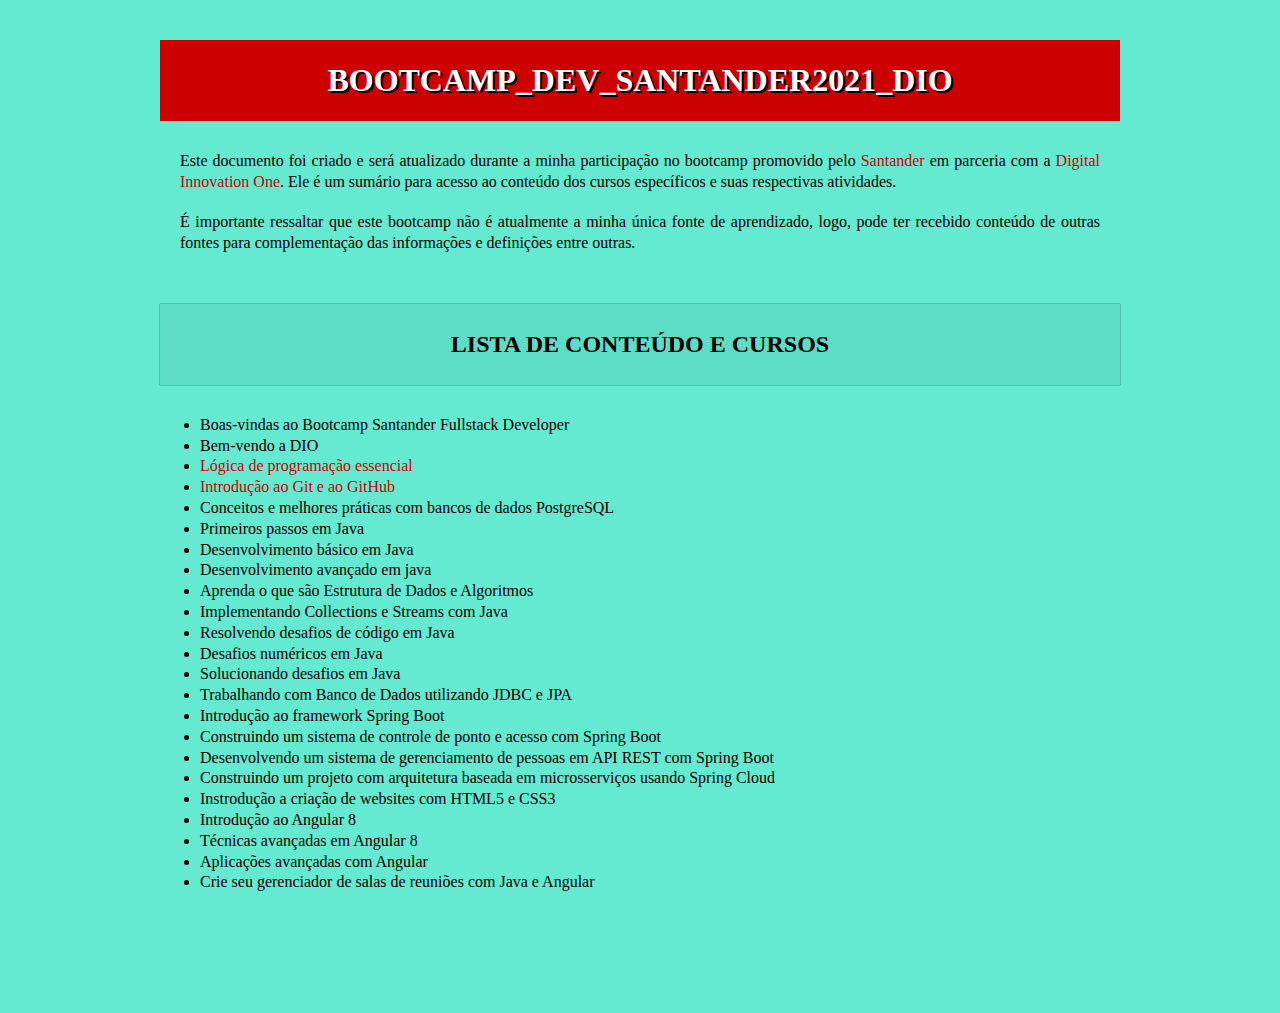
<file: index.html>
<!DOCTYPE html>
<html lang="pt-BR">

<head>
    <meta charset="UTF-8">
    <meta http-equiv="X-UA-Compatible" content="IE=edge">
    <meta name="viewport" content="width=device-width, initial-scale=1.0">
    <title>Sumário</title>
    <link rel="stylesheet" href="estilos/estilos.css">
</head>

<body>

</body>
<h1>bootcamp_Dev_Santander2021_DIO</h1>

<p>Este documento foi criado e será atualizado durante a minha participação no bootcamp promovido pelo <a href="https://www.santander.com.br/" target="_blank">Santander</a> em
    parceria com a <a href="https://digitalinnovation.one/" target="_blank">Digital Innovation One</a>. Ele é um sumário para acesso ao conteúdo dos cursos específicos e suas respectivas atividades.
</p>
<p>É importante ressaltar que este bootcamp não é atualmente a minha única fonte de aprendizado, logo, pode ter recebido
    conteúdo de outras fontes para complementação das informações e definições entre outras. </p>

<h2>lista de conteúdo e cursos</h2>
<div class="container">
    <ul>
        <li>Boas-vindas ao Bootcamp Santander Fullstack Developer</li>
        <li>Bem-vendo a DIO</li>
        <li><a href="lógica_de_programação/index.html" target="_blank">Lógica de programação essencial</a></li>
        <li><a href="git_gitHub/index.html" target="_blank">Introdução ao Git e ao GitHub</a></li>
        <li>Conceitos e melhores práticas com bancos de dados PostgreSQL</li>
        <li>Primeiros passos em Java</li>
        <li>Desenvolvimento básico em Java</li>
        <li>Desenvolvimento avançado em java</li>
        <li>Aprenda o que são Estrutura de Dados e Algoritmos</li>
        <li>Implementando Collections e Streams com Java</li>
        <li>Resolvendo desafios de código em Java</li>
        <li>Desafios numéricos em Java</li>
        <li>Solucionando desafios em Java</li>
        <li>Trabalhando com Banco de Dados utilizando JDBC e JPA</li>
        <li>Introdução ao framework Spring Boot</li>
        <li>Construindo um sistema de controle de ponto e acesso com Spring Boot</li>
        <li>Desenvolvendo um sistema de gerenciamento de pessoas em API REST com Spring Boot</li>
        <li>Construindo um projeto com arquitetura baseada em microsserviços usando Spring Cloud</li>
        <li>Instrodução a criação de websites com HTML5 e CSS3</li>
        <li>Introdução ao Angular 8</li>
        <li>Técnicas avançadas em Angular 8</li>
        <li>Aplicações avançadas com Angular</li>
        <li>Crie seu gerenciador de salas de reuniões com Java e Angular</li>
    </ul>
</div>

</html>
</file>
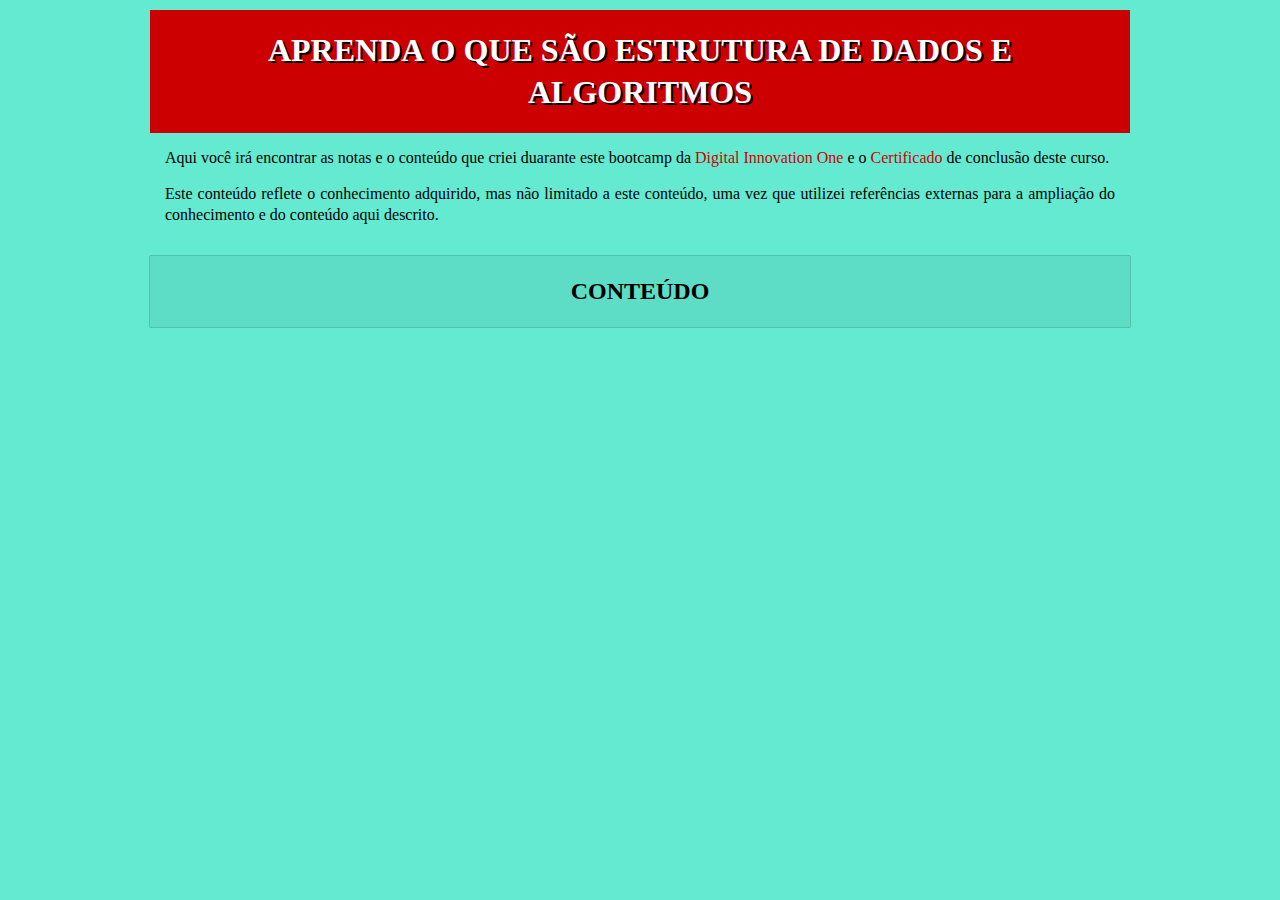
<file: estrutura_de_dados/index.html>
<!DOCTYPE html>
<html lang="pt-BR">

<head>
    <meta charset="UTF-8">
    <meta http-equiv="X-UA-Compatible" content="IE=edge">
    <meta name="viewport" content="width=device-width, initial-scale=1.0">
    <title>Aprenda o que são Estrutura de Dados e Algoritmos</title>
    <link rel="stylesheet" href="estilos/estilos.css">

</head>

<body>
    <h1>Aprenda o que são Estrutura de Dados e Algoritmos</h1>

    <p>Aqui você irá encontrar as notas e o conteúdo que criei duarante este bootcamp da <a
            href="https://digitalinnovation.one/" target="_blank">Digital Innovation One</a> e o <a
            href="img/certificado_9EA5D497.pdf" target="_blank">Certificado</a> de conclusão deste curso.</p>
    <p>Este conteúdo reflete o conhecimento adquirido, mas não limitado a este conteúdo, uma vez que utilizei
        referências
        externas para a ampliação do conhecimento e do conteúdo aqui descrito.</p>

    <h2>CONTEÚDO</h2>
    <div>
        <ul>

        </ul>
    </div>


</body>

</html>
</file>
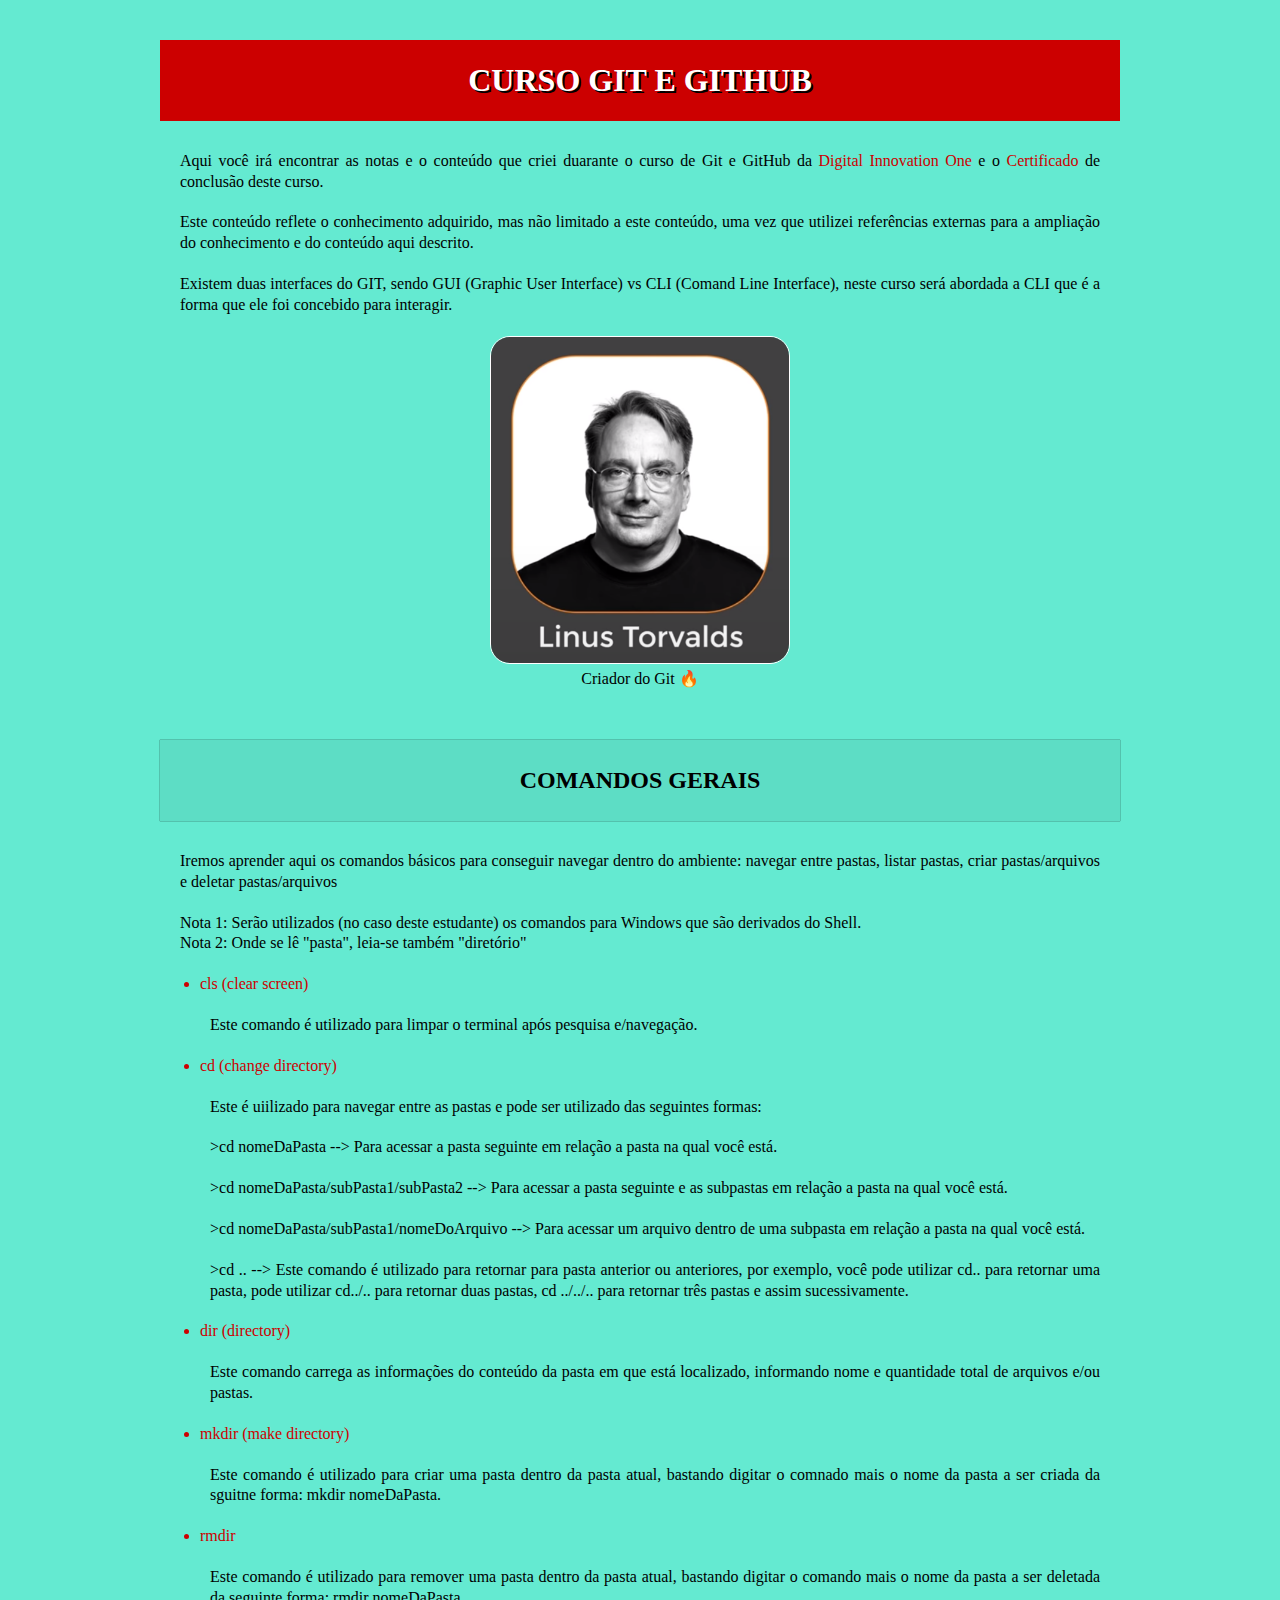
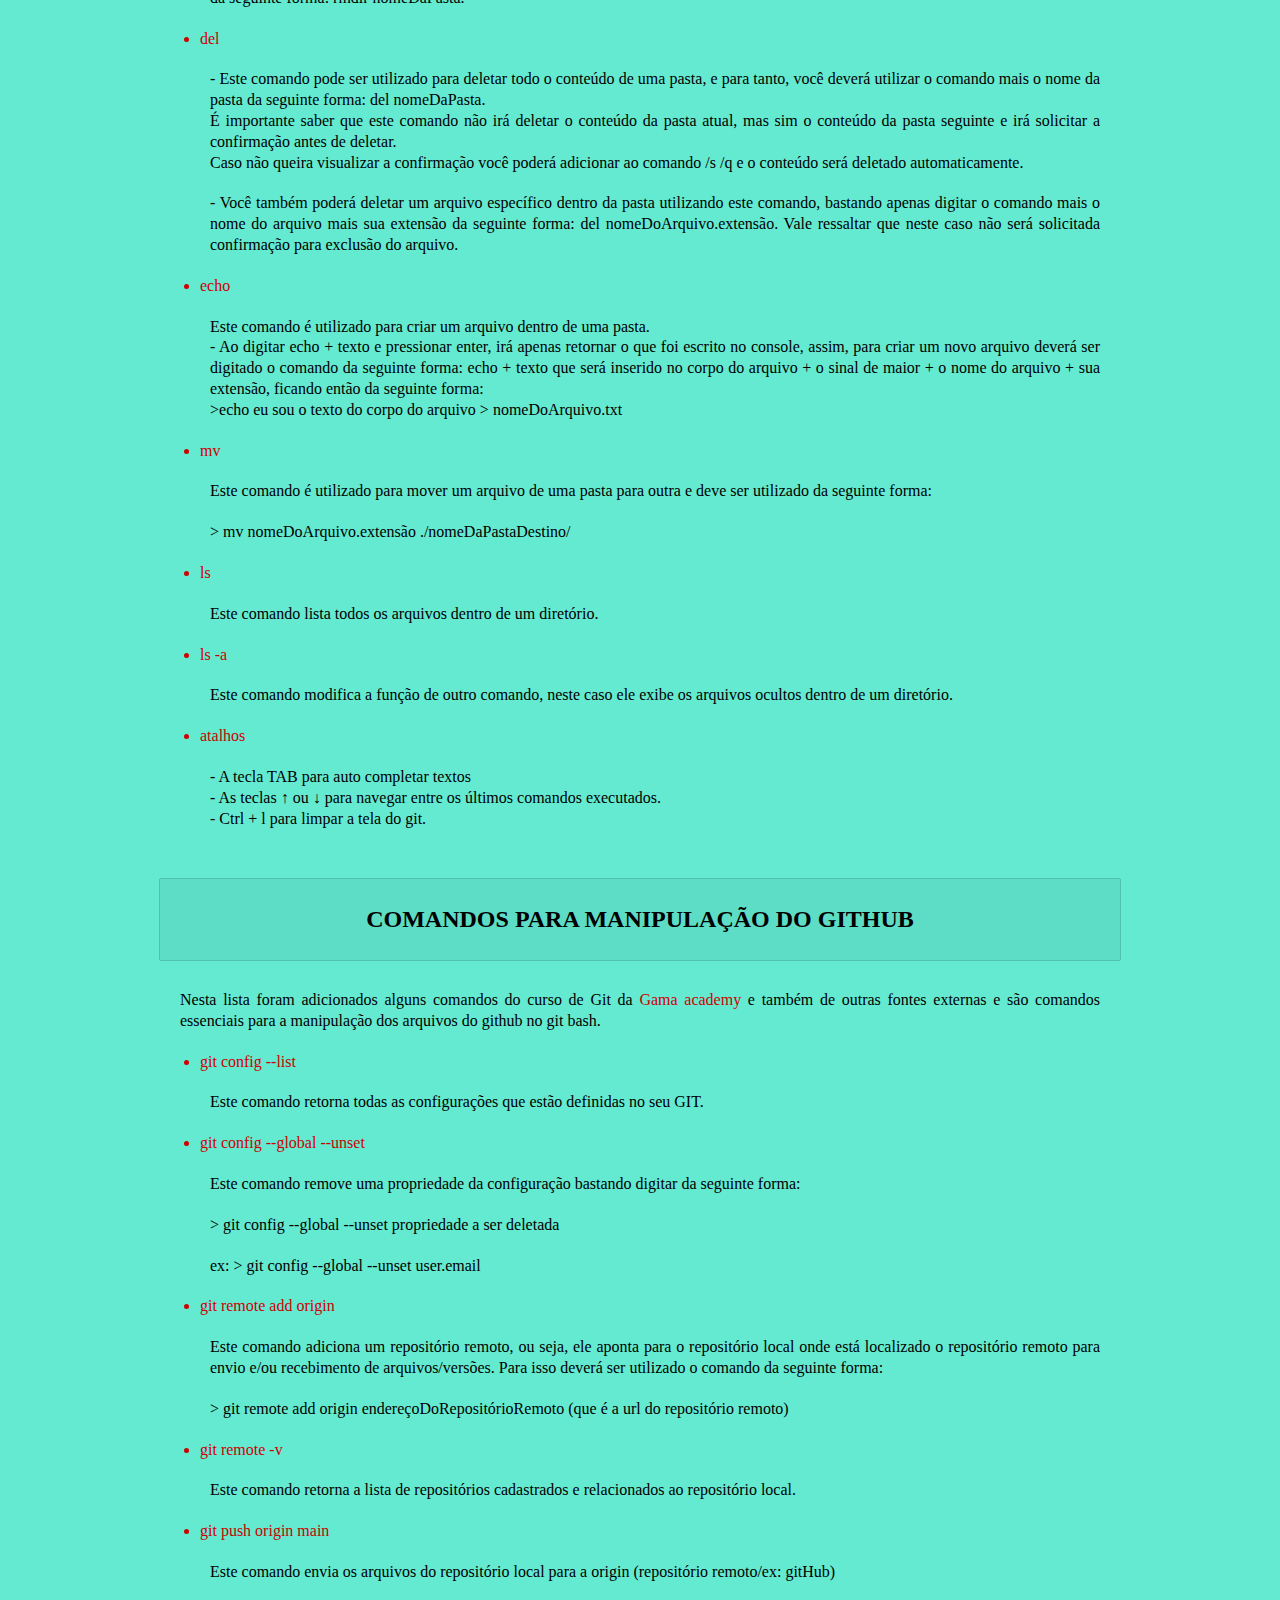
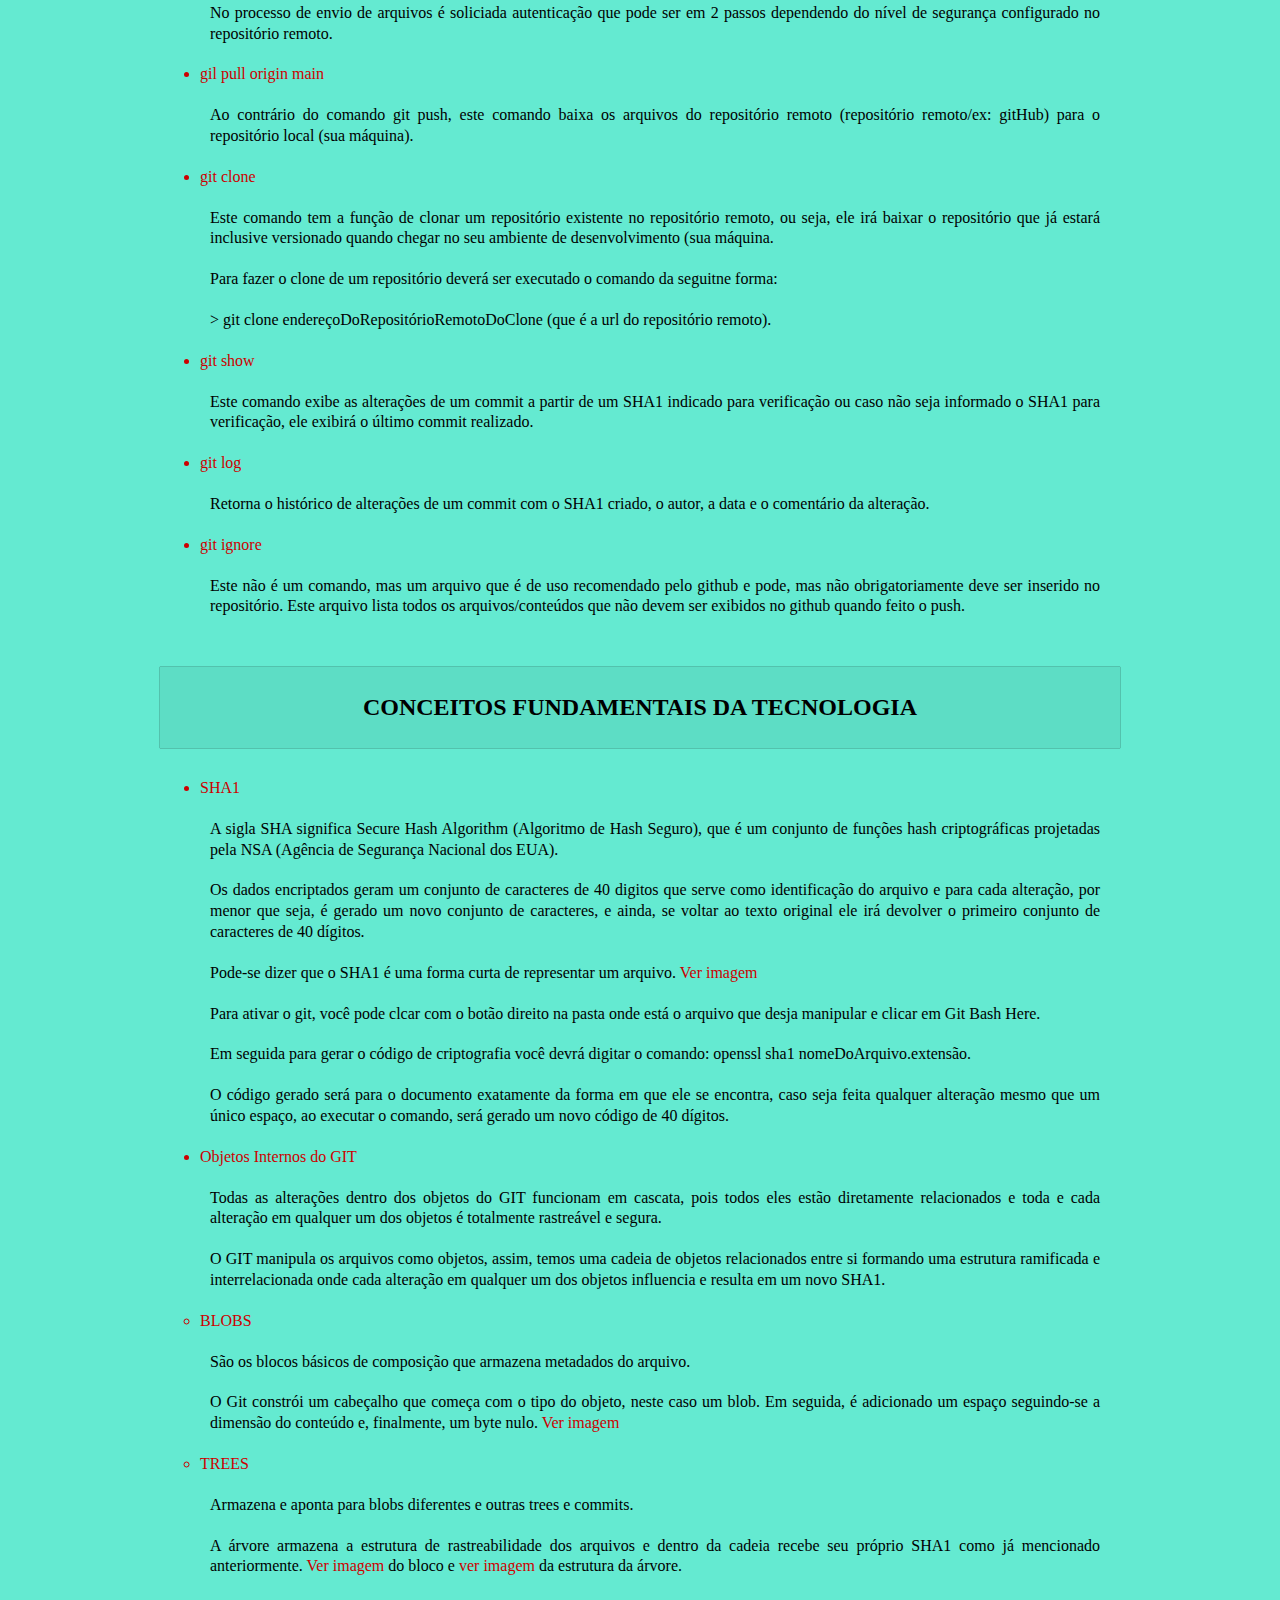
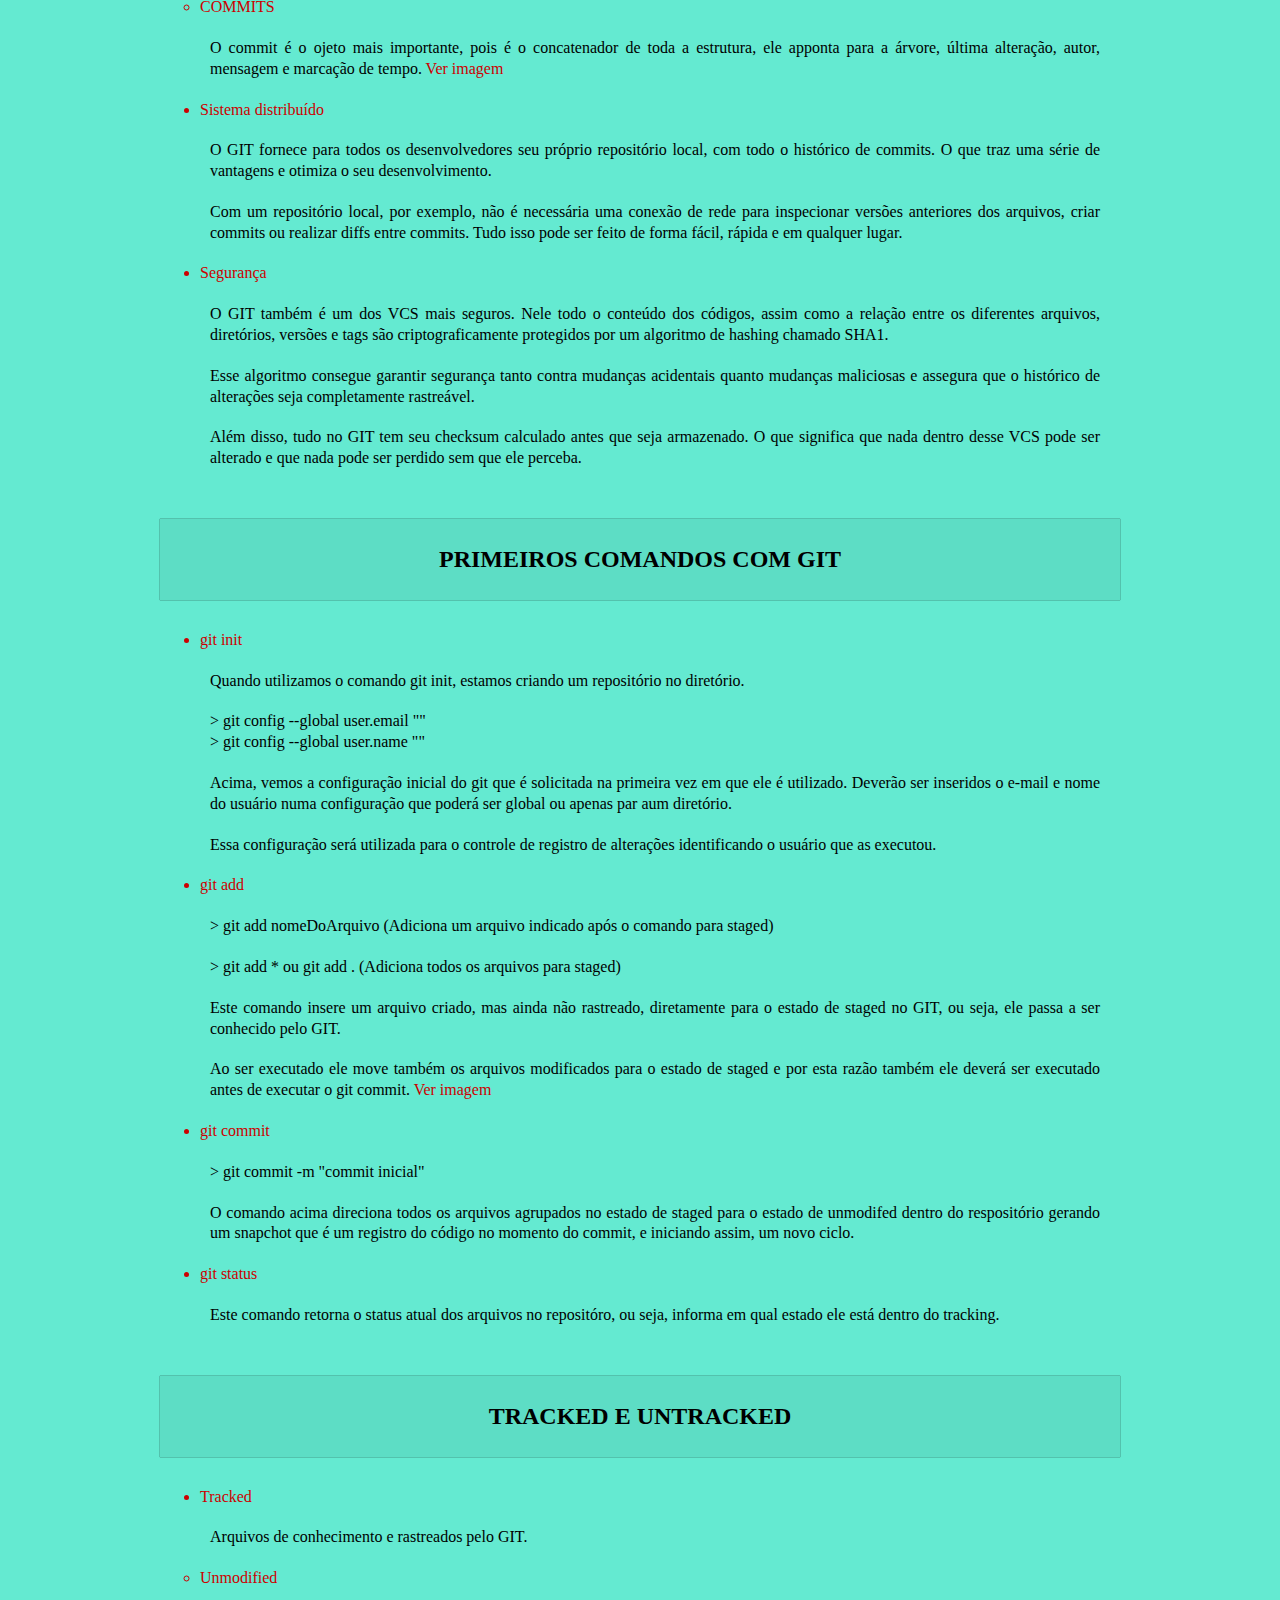
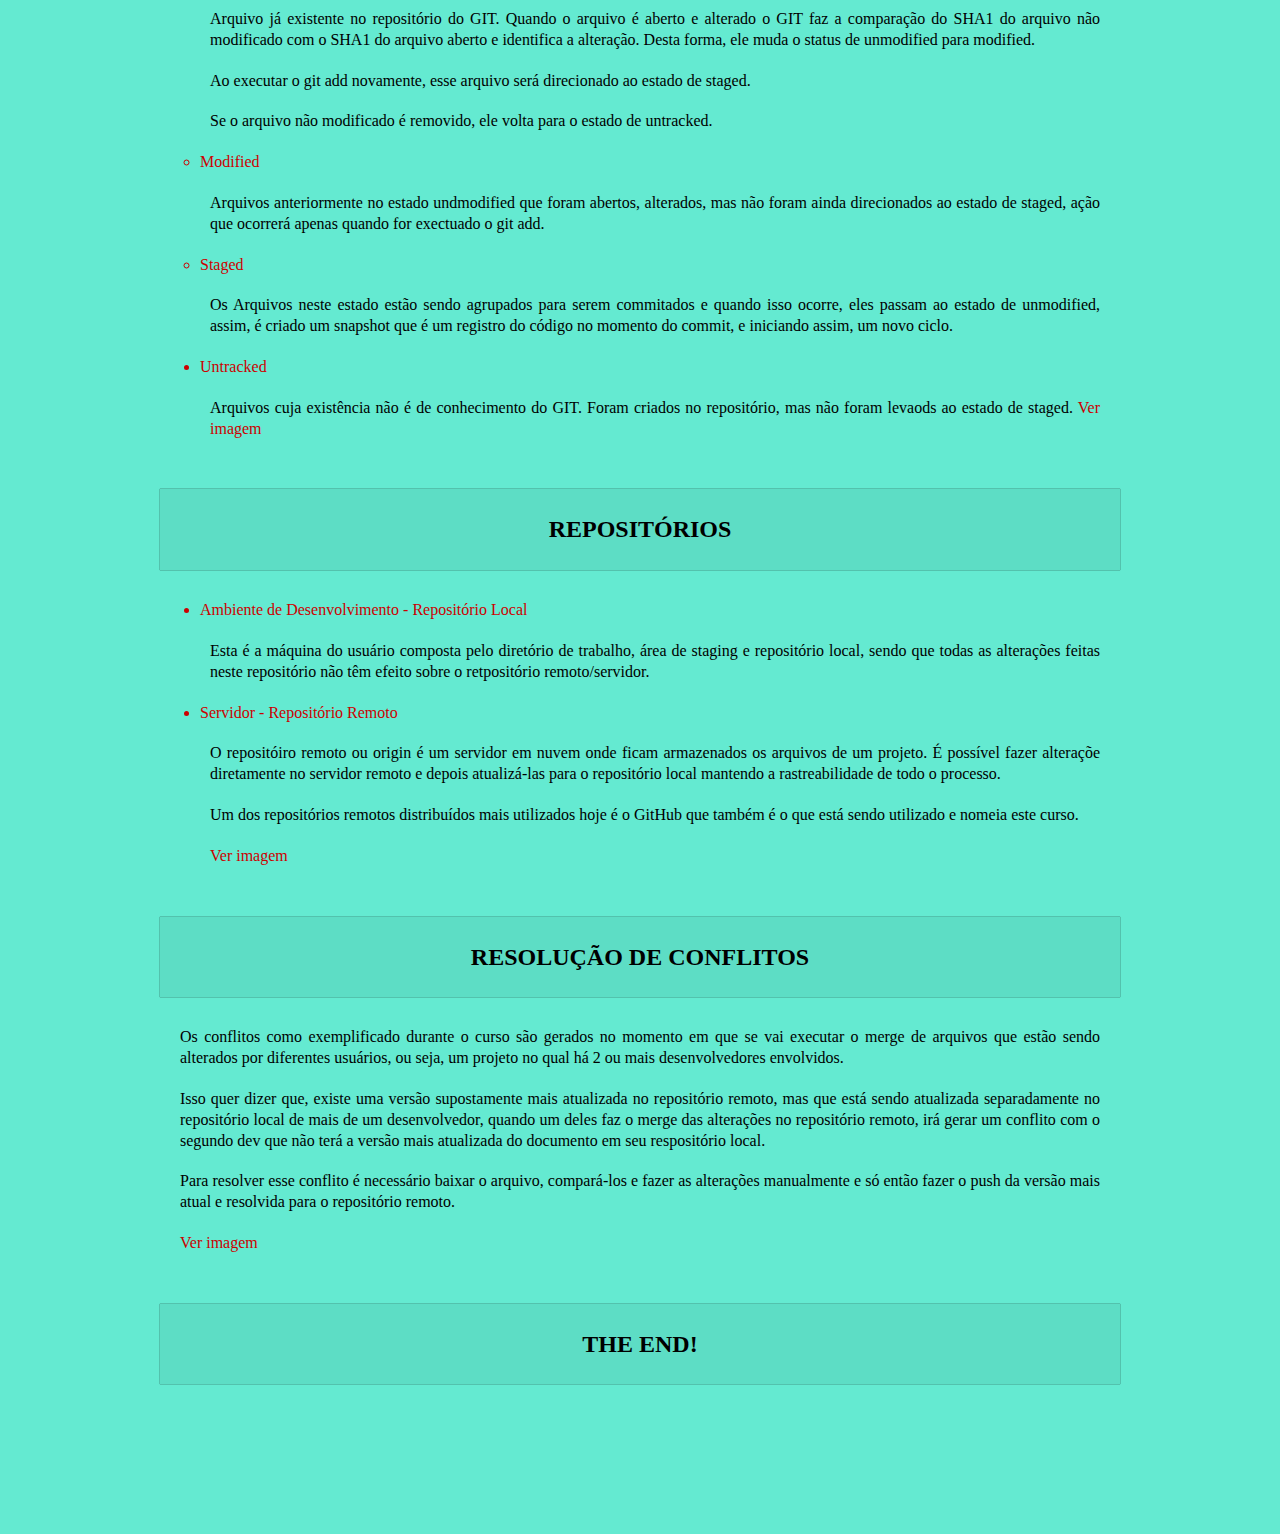
<file: git_gitHub/index.html>
<!DOCTYPE html>
<html lang="pt-BR">

<head>
    <meta charset="UTF-8">
    <meta http-equiv="X-UA-Compatible" content="IE=edge">
    <meta name="viewport" content="width=device-width, initial-scale=1.0">
    <title>Git e GitHub</title>
    <link rel="stylesheet" href="estilos/estilos.css">

</head>

<body>
    <h1>Curso Git e GitHub</h1>

    <p>Aqui você irá encontrar as notas e o conteúdo que criei duarante o curso de Git e GitHub da <a
            href="https://digitalinnovation.one/" target="_blank">Digital Innovation One</a> e o <a
            href="img/certificado_9EA5D497.pdf" target="_blank">Certificado</a> de conclusão deste curso.</p>
    <p>Este conteúdo reflete o conhecimento adquirido, mas não limitado a este conteúdo, uma vez que utilizei
        referências
        externas para a ampliação do conhecimento e do conteúdo aqui descrito.</p>
    <p>Existem duas interfaces do GIT, sendo GUI (Graphic User Interface) vs CLI (Comand Line Interface), neste curso
        será abordada a CLI que é a forma que ele foi concebido para interagir.</p>

    <div class="imgAlign"><img src="img/definição_git_criador.PNG" alt="cirador do GIT"></div>
    <legend>Criador do Git 🔥</legend>

    <h2 class="stickyResp">Comandos Gerais</h2>
    <p>Iremos aprender aqui os comandos básicos para conseguir navegar dentro do ambiente: navegar entre pastas,
        listar
        pastas, criar pastas/arquivos e deletar pastas/arquivos</p>
    <p>Nota 1: Serão utilizados (no caso deste estudante) os comandos para Windows que são derivados do Shell. <br>
        Nota 2: Onde se lê "pasta", leia-se também "diretório"</p>
    <div>
        <!--Comandos Gerais-->
        <ul>
            <li>cls (clear screen)</li>
            <p>Este comando é utilizado para limpar o terminal após pesquisa e/navegação.</p>
            <li>cd (change directory)</li>
            <p>Este é uiilizado para navegar entre as pastas e pode ser utilizado das seguintes formas:</p>
            <p>>cd nomeDaPasta --> Para acessar a pasta seguinte em relação a pasta na qual você está.</p>
            <p>>cd nomeDaPasta/subPasta1/subPasta2 --> Para acessar a pasta seguinte e as subpastas em relação a pasta
                na
                qual você está.</p>
            <p>>cd nomeDaPasta/subPasta1/nomeDoArquivo --> Para acessar um arquivo dentro de uma subpasta em relação a
                pasta
                na qual você está.</p>
            <p>>cd .. --> Este comando é utilizado para retornar para pasta anterior ou anteriores, por exemplo, você
                pode
                utilizar cd.. para retornar uma pasta, pode utilizar cd../.. para retornar duas pastas, cd ../../.. para
                retornar três pastas e assim sucessivamente.</p>
            <li>dir (directory)</li>
            <p>Este comando carrega as informações do conteúdo da pasta em que está localizado, informando nome e
                quantidade
                total de arquivos e/ou pastas. </p>
            <li>mkdir (make directory)</li>
            <p>Este comando é utilizado para criar uma pasta dentro da pasta atual, bastando digitar o comnado mais o
                nome
                da pasta a ser criada da sguitne forma: mkdir&nbsp;nomeDaPasta.</p>
            <li>rmdir</li>
            <p>Este comando é utilizado para remover uma pasta dentro da pasta atual, bastando digitar o comando mais o
                nome
                da pasta a ser deletada da seguinte forma: rmdir&nbsp;nomeDaPasta.</p>
            <li>del</li>
            <p>- Este comando pode ser utilizado para deletar todo o conteúdo de uma pasta, e para tanto, você deverá
                utilizar o comando mais o nome da pasta da seguinte forma: del&nbsp;nomeDaPasta. <br>
                É importante saber que este comando não irá deletar o conteúdo da pasta atual, mas sim o conteúdo da
                pasta
                seguinte e irá solicitar a confirmação antes de deletar. <br>
                Caso não queira visualizar a confirmação você poderá adicionar ao comando /s /q e o conteúdo será
                deletado
                automaticamente.</p>
            <p>- Você também poderá deletar um arquivo específico dentro da pasta utilizando este comando, bastando
                apenas
                digitar o comando mais o nome do arquivo mais sua extensão da seguinte forma:
                del&nbsp;nomeDoArquivo.extensão. Vale ressaltar que neste caso não será solicitada confirmação para
                exclusão
                do arquivo.</p>
            <li>echo</li>
            <p>Este comando é utilizado para criar um arquivo dentro de uma pasta. <br>
                - Ao digitar echo + texto e pressionar enter, irá apenas retornar o que foi escrito no console, assim,
                para
                criar um novo arquivo deverá ser digitado o comando da seguinte forma: echo + texto que será inserido no
                corpo do arquivo + o sinal de maior + o nome do arquivo + sua extensão, ficando então da seguinte forma:
                <br>
                >echo eu sou o texto do corpo do arquivo > nomeDoArquivo.txt</p>
            <li>mv</li>
            <p>Este comando é utilizado para mover um arquivo de uma pasta para outra e deve ser utilizado da seguinte
                forma:</p>
            <p>> mv nomeDoArquivo.extensão ./nomeDaPastaDestino/</p>
            <li>ls</li>
            <p>Este comando lista todos os arquivos dentro de um diretório.</p>
            <li>ls -a</li>
            <p>Este comando modifica a função de outro comando, neste caso ele exibe os arquivos ocultos dentro de um
                diretório.</p>
            <li>atalhos</li>
            <P>- A tecla TAB para auto completar textos <br>
                - As teclas &uarr; ou &darr; para navegar entre os últimos comandos executados. <br>
                - Ctrl + l para limpar a tela do git.</P>
        </ul>
    </div>
    <h2 class="stickyResp">Comandos para manipulação do gitHub</h2>
    <p>Nesta lista foram adicionados alguns comandos do curso de Git da <a href="https://www.gama.academy/"
            target="_blank">Gama academy</a> e também de outras fontes externas e são comandos essenciais para a
        manipulação dos arquivos do github no git bash.</p>
    <div>
        <!-- Comandos para manipulação do github-->
        <ul>
            <li>git config --list</li>
            <p>Este comando retorna todas as configurações que estão definidas no seu GIT.</p>
            <li>git config --global --unset</li>
            <p>Este comando remove uma propriedade da configuração bastando digitar da seguinte forma:</p>
            <p>> git config --global --unset propriedade a ser deletada</p>
            <p>ex: > git config --global --unset user.email</p>
            <li>git remote add origin</li>
            <p>Este comando adiciona um repositório remoto, ou seja, ele aponta para o repositório local onde está
                localizado o repositório remoto para envio e/ou recebimento de arquivos/versões. Para isso deverá ser
                utilizado o comando da seguinte forma:</p>
            <p>> git remote add origin endereçoDoRepositórioRemoto (que é a url do repositório remoto)</p>
            <li>git remote -v</li>
            <p>Este comando retorna a lista de repositórios cadastrados e relacionados ao repositório local.</p>
            <li>git push origin main</li>
            <p>Este comando envia os arquivos do repositório local para a origin (repositório remoto/ex: gitHub)</p>
            <p>No processo de envio de arquivos é soliciada autenticação que pode ser em 2 passos dependendo do nível de
                segurança configurado no repositório remoto.</p>
            <li>gil pull origin main</li>
            <p>Ao contrário do comando git push, este comando baixa os arquivos do repositório remoto (repositório
                remoto/ex: gitHub) para o repositório local (sua máquina).</p>
            <li>git clone</li>
            <p>Este comando tem a função de clonar um repositório existente no repositório remoto, ou seja, ele irá
                baixar o repositório que já estará inclusive versionado quando chegar no seu ambiente de desenvolvimento
                (sua máquina.</p>
            <p>Para fazer o clone de um repositório deverá ser executado o comando da seguitne forma:</p>
            <p>> git clone endereçoDoRepositórioRemotoDoClone (que é a url do repositório remoto).</p>
            <li>git show</li>
            <p>Este comando exibe as alterações de um commit a partir de um SHA1 indicado para verificação ou caso não
                seja informado o SHA1 para verificação, ele exibirá o último commit realizado.</p>
            <li>git log</li>
            <p>Retorna o histórico de alterações de um commit com o SHA1 criado, o autor, a data e o comentário da
                alteração.</p>
            <li>git ignore</li>
            <p>Este não é um comando, mas um arquivo que é de uso recomendado pelo github e pode, mas não
                obrigatoriamente deve ser inserido no repositório. Este arquivo lista todos os arquivos/conteúdos que não
                devem ser exibidos no github quando feito o push.</p>
            <p></p>
        </ul>
    </div>
    <h2 class="stickyResp">CONCEITOS FUNDAMENTAIS DA TECNOLOGIA</h2>
    <div>
        <!--conceitos fundamentais da tecnologia-->

        <ul>
            <li>SHA1</li>
            <p>A sigla SHA significa Secure Hash Algorithm (Algoritmo de Hash Seguro), que é um conjunto de funções hash
                criptográficas projetadas pela NSA (Agência de Segurança Nacional dos EUA).</p>
            <p>Os dados encriptados geram um conjunto de caracteres de 40 digitos que serve como identificação do
                arquivo e para cada alteração, por menor que seja, é gerado um novo conjunto de caracteres, e ainda, se
                voltar ao texto original ele irá devolver o primeiro conjunto de caracteres de 40 dígitos.
            </p>
            <p>Pode-se dizer que o SHA1 é uma forma curta de representar um arquivo. <a href="img/definição_SHA1.PNG"
                    target="_blank">Ver imagem</a></p>
            <p>Para ativar o git, você pode clcar com o botão direito na pasta onde está o arquivo que desja manipular e
                clicar em Git Bash Here.</p>
            <p>Em seguida para gerar o código de criptografia você devrá digitar o comando: openssl sha1
                nomeDoArquivo.extensão.</p>
            <p>O código gerado será para o documento exatamente da forma em que ele se encontra, caso seja feita
                qualquer alteração mesmo que um único espaço, ao executar o comando, será gerado um novo código de 40
                dígitos.</p>
            <li>Objetos Internos do GIT</li>
            <p>Todas as alterações dentro dos objetos do GIT funcionam em cascata, pois todos eles estão diretamente
                relacionados e toda e cada alteração em qualquer um dos objetos é totalmente rastreável e segura.</p>
            <p>O GIT manipula os arquivos como objetos, assim, temos uma cadeia de objetos relacionados entre si
                formando uma estrutura ramificada e interrelacionada onde cada alteração em qualquer um dos objetos
                influencia e resulta em um novo SHA1.</p>
            <ul>
                <li>BLOBS</li>
                <p>São os blocos básicos de composição que armazena metadados do arquivo.</p>
                <p>O Git constrói um cabeçalho que começa com o tipo do objeto, neste caso um blob. Em seguida, é
                    adicionado um espaço seguindo-se a dimensão do conteúdo e, finalmente, um byte nulo. <a
                        href="img/definição_representação_blob.PNG" target="_blank">Ver imagem</a></p>
                <li>TREES</li>
                <p>Armazena e aponta para blobs diferentes e outras trees e commits.</p>
                <p>A árvore armazena a estrutura de rastreabilidade dos arquivos e dentro da cadeia recebe seu próprio
                    SHA1 como já mencionado anteriormente. <a href="img/definição_representação_tree.PNG"
                        target="_blank">Ver imagem</a> do bloco e <a href="img/arvore_estrtura.PNG" target="_blank">ver
                        imagem </a>da estrutura da árvore.</p>
                <li>COMMITS</li>
                <P>O commit é o ojeto mais importante, pois é o concatenador de toda a estrutura, ele apponta para a
                    árvore, última alteração, autor, mensagem e marcação de tempo. <a
                        href="img/definição_representação_commit.PNG" target="_blank">Ver imagem</a></P>
            </ul>
            <li>Sistema distribuído</li>
            <p>O GIT fornece para todos os desenvolvedores seu próprio repositório local, com todo o histórico de
                commits. O que traz uma série de vantagens e otimiza o seu desenvolvimento.</p>

            <p>Com um repositório local, por exemplo, não é necessária uma conexão de rede para inspecionar versões
                anteriores dos arquivos, criar commits ou realizar diffs entre commits. Tudo isso pode ser feito de
                forma fácil, rápida e em qualquer lugar.</p>
            <li>Segurança</li>
            <p>O GIT também é um dos VCS mais seguros. Nele todo o conteúdo dos códigos, assim como a relação
                entre os diferentes arquivos, diretórios, versões e tags são criptograficamente protegidos por um
                algoritmo de hashing chamado SHA1.</p>

            <p>Esse algoritmo consegue garantir segurança tanto contra mudanças acidentais quanto mudanças maliciosas e
                assegura que o histórico de alterações seja completamente rastreável.</p>

            <p>Além disso, tudo no GIT tem seu checksum calculado antes que seja armazenado. O que significa que nada
                dentro desse VCS pode ser alterado e que nada pode ser perdido sem que ele perceba.</p>
        </ul>
    </div>
    <h2 class="stickyResp">Primeiros comandos com GIT</h2>
    <div>
        <!--primeiros comandos com git-->

        <ul>
            <li>git init</li>
            <p>Quando utilizamos o comando git init, estamos criando um repositório no diretório. </p>
            <p>> git config --global user.email ""<br>
                > git config --global user.name ""</p>
            <p>Acima, vemos a configuração inicial do git que é solicitada na primeira vez em que ele é utilizado.
                Deverão ser inseridos o e-mail e nome do usuário numa configuração que poderá ser global ou apenas par
                aum diretório.</p>
            <p>Essa configuração será utilizada para o controle de registro de alterações identificando o usuário que as
                executou.</p>

            <li>git add</li>

            <p>> git add nomeDoArquivo (Adiciona um arquivo indicado após o comando para staged)</p>
            <p>> git add * ou git add . (Adiciona todos os arquivos para staged)</p>

            <p>Este comando insere um arquivo criado, mas ainda não rastreado, diretamente para o estado de staged no
                GIT, ou seja, ele passa a ser conhecido pelo GIT.</p>

            <p>Ao ser executado ele move também os arquivos modificados para o estado de staged e por esta razão também
                ele deverá ser executado antes de executar o git commit. <a href="img/git_add_img.PNG"
                    target="_blank">Ver imagem</a></p>
            <p></p>

            <li>git commit</li>
            <p>> git commit -m "commit inicial"</p>
            <p>O comando acima direciona todos os arquivos agrupados no estado de staged para o estado de unmodifed
                dentro do respositório gerando um snapchot que é um registro do código no momento do commit, e iniciando
                assim, um novo ciclo.</p>

            <li>git status</li>
            <p>Este comando retorna o status atual dos arquivos no repositóro, ou seja, informa em qual estado ele está
                dentro do tracking.</p>
        </ul>
    </div>
    <h2 class="stickyResp">Tracked e Untracked</h2>
    <div>
        <!--tracked e untracked-->
        <ul>
            <li>Tracked</li>
            <p>Arquivos de conhecimento e rastreados pelo GIT.</p>
            <ul>
                <li>Unmodified</li>
                <p>Arquivo já existente no repositório do GIT. Quando o arquivo é aberto e alterado o GIT faz a
                    comparação do SHA1 do arquivo não modificado com o SHA1 do arquivo aberto e identifica a alteração.
                    Desta forma, ele muda o status de unmodified para modified.</p>
                <p>Ao executar o git add novamente, esse arquivo será direcionado ao estado de staged.</p>
                <p>Se o arquivo não modificado é removido, ele volta para o estado de untracked.</p>
                <li>Modified</li>
                <p>Arquivos anteriormente no estado undmodified que foram abertos, alterados, mas não foram ainda
                    direcionados ao estado de staged, ação que ocorrerá apenas quando for exectuado o git add.</p>
                <li>Staged</li>
                <p>Os Arquivos neste estado estão sendo agrupados para serem commitados e quando isso ocorre, eles
                    passam ao estado de unmodified, assim, é criado um snapshot que é um registro do código no momento
                    do commit, e iniciando assim, um novo ciclo.</p>
            </ul>

            <li>Untracked</li>
            <p>Arquivos cuja existência não é de conhecimento do GIT. Foram criados no repositório, mas não foram
                levaods ao estado de staged. <a href="img/tracking_chart.PNG" target="_blank">Ver imagem</a></p>
        </ul>
    </div>
    <h2 class="stickyResp">repositórios</h2>
    <div>
        <!--repositórios-->
        <ul>
            <li>Ambiente de Desenvolvimento - Repositório Local</li>
            <p>Esta é a máquina do usuário composta pelo diretório de trabalho, área de staging e repositório local,
                sendo que todas as alterações feitas neste repositório não têm efeito sobre o retpositório
                remoto/servidor.</p>
            <li>Servidor - Repositório Remoto </li>
            <p>O repositóiro remoto ou origin é um servidor em nuvem onde ficam armazenados os arquivos de um projeto. É
                possível fazer alteraçõe diretamente no servidor remoto e depois atualizá-las para o repositório local
                mantendo a rastreabilidade de todo o processo.</p>
            <p>Um dos repositórios remotos distribuídos mais utilizados hoje é o GitHub que também é o que está sendo
                utilizado e nomeia este curso.</p>
        </ul>

        <p><a href="img/repositório_chart.PNG" target="_blank">Ver imagem</a></p>
    </div>
    <h2 class="stickyResp">Resolução de conflitos</h2>
    <!--resolução de conflitos-->
    <p>Os conflitos como exemplificado durante o curso são gerados no momento em que se vai executar o merge de
        arquivos que estão sendo alterados por diferentes usuários, ou seja, um projeto no qual há 2 ou mais
        desenvolvedores envolvidos.</p>
    <p>Isso quer dizer que, existe uma versão supostamente mais atualizada no repositório remoto, mas que está sendo
        atualizada separadamente no repositório local de mais de um desenvolvedor, quando um deles faz o merge das
        alterações no repositório remoto, irá gerar um conflito com o segundo dev que não terá a versão mais
        atualizada do documento em seu respositório local.</p>
    <p>Para resolver esse conflito é necessário baixar o arquivo, compará-los e fazer as alterações manualmente e só
        então fazer o push da versão mais atual e resolvida para o repositório remoto.</p>
    <p><a href="img/conflitos_merge.PNG" target="_blank">Ver imagem</a></p>

    <h2>the end!</h2>
</body>

</html>
</file>
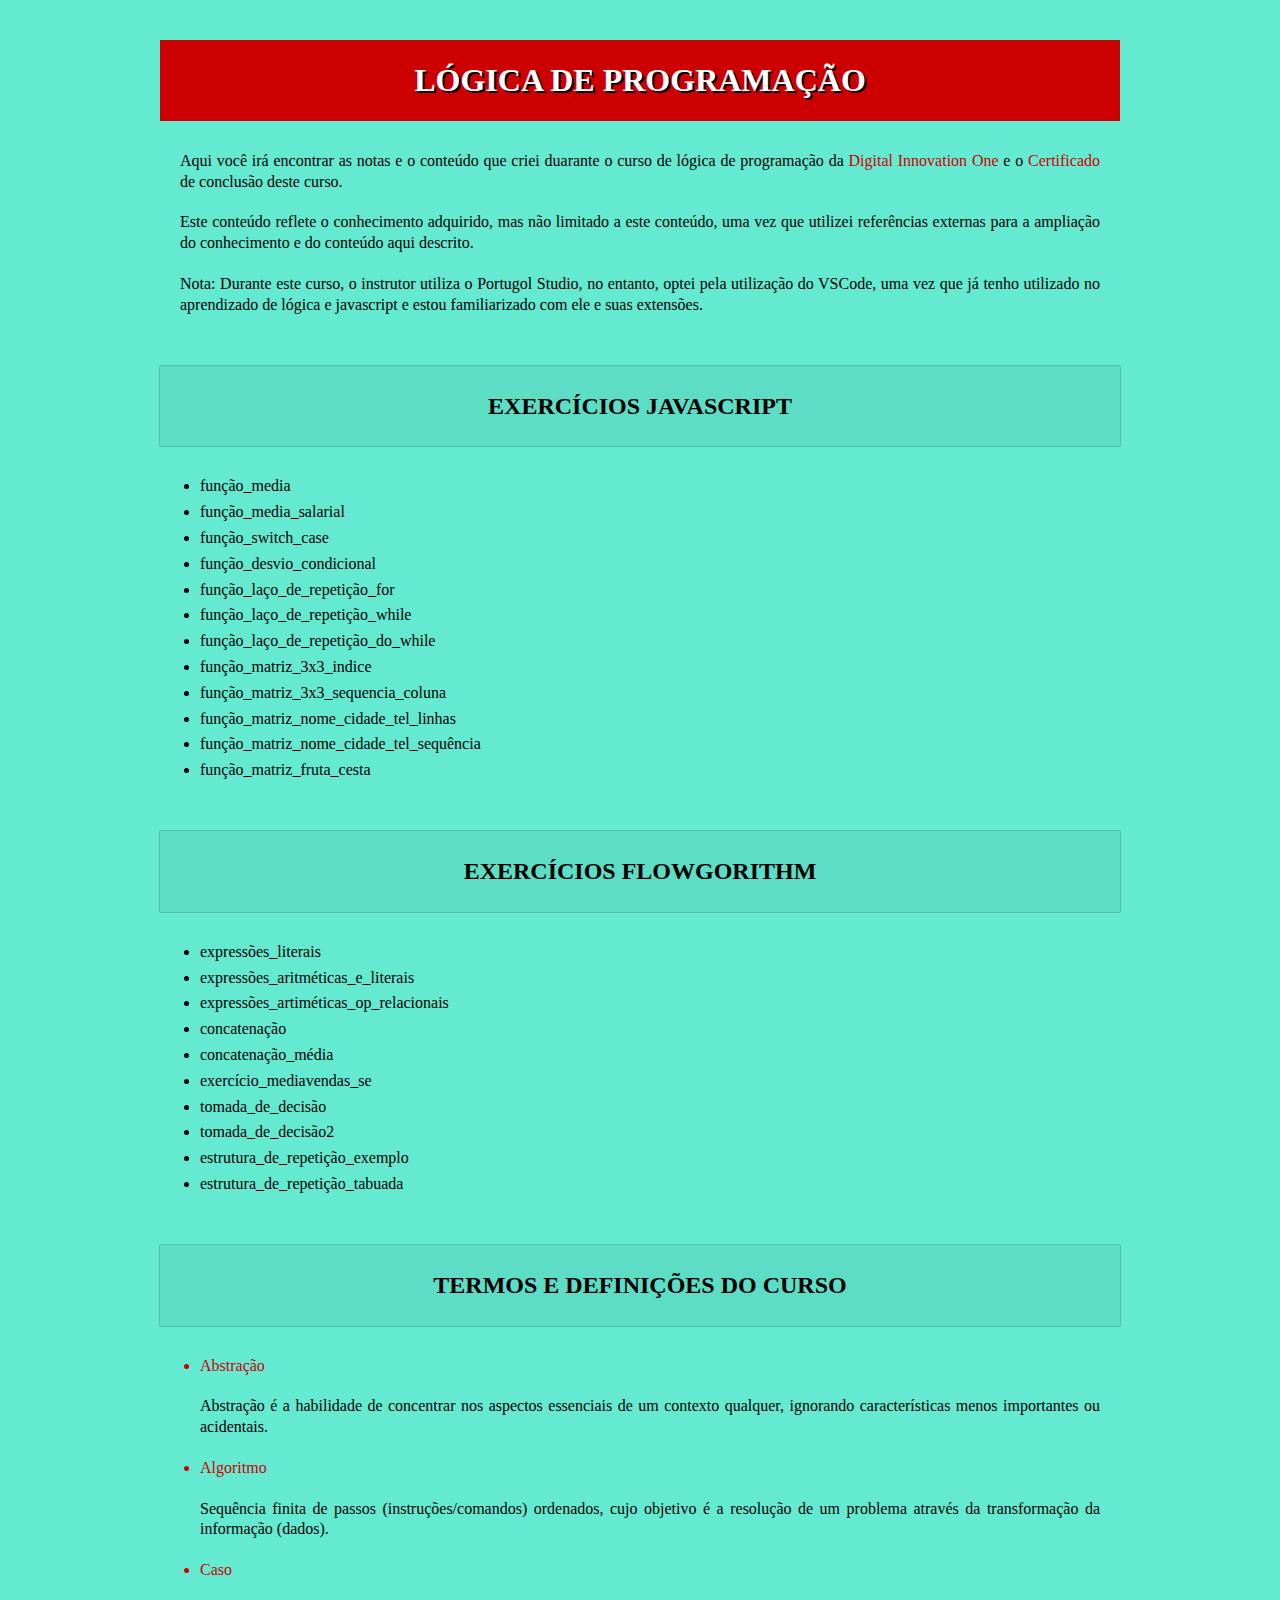
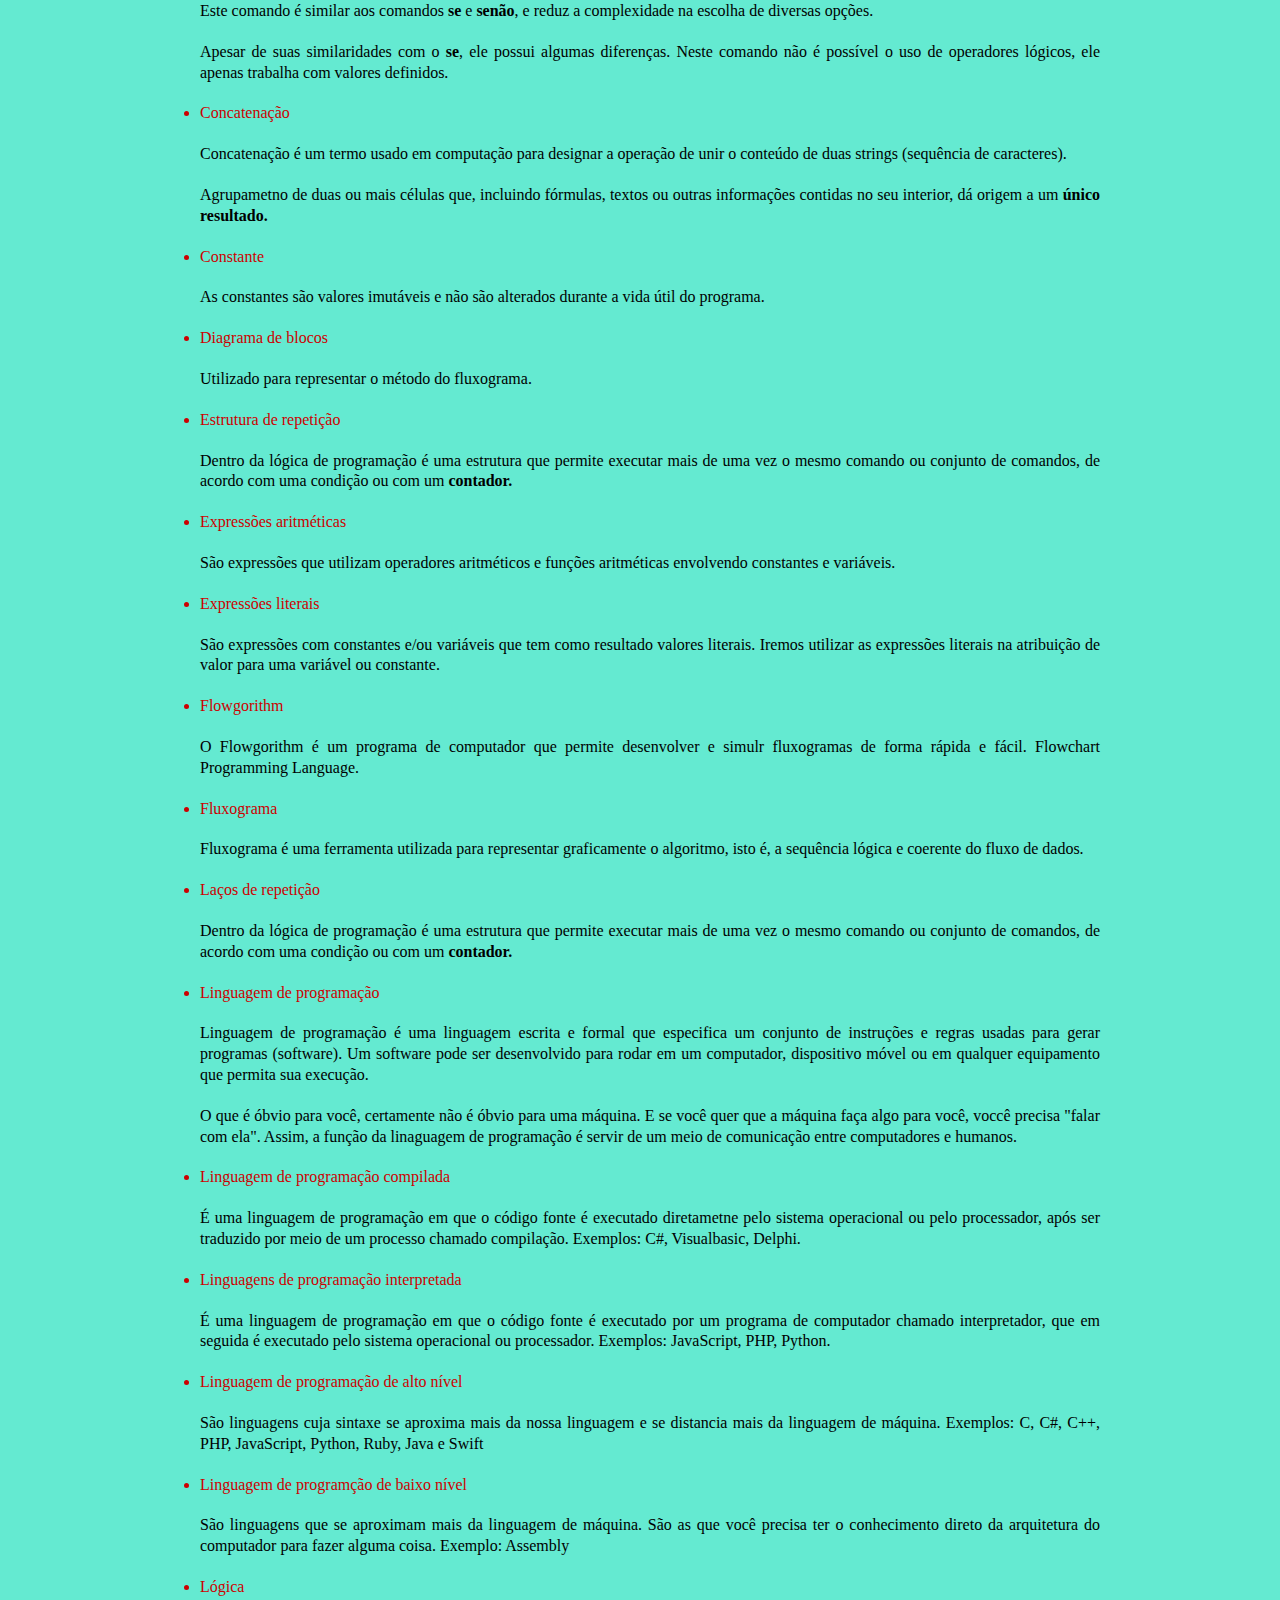
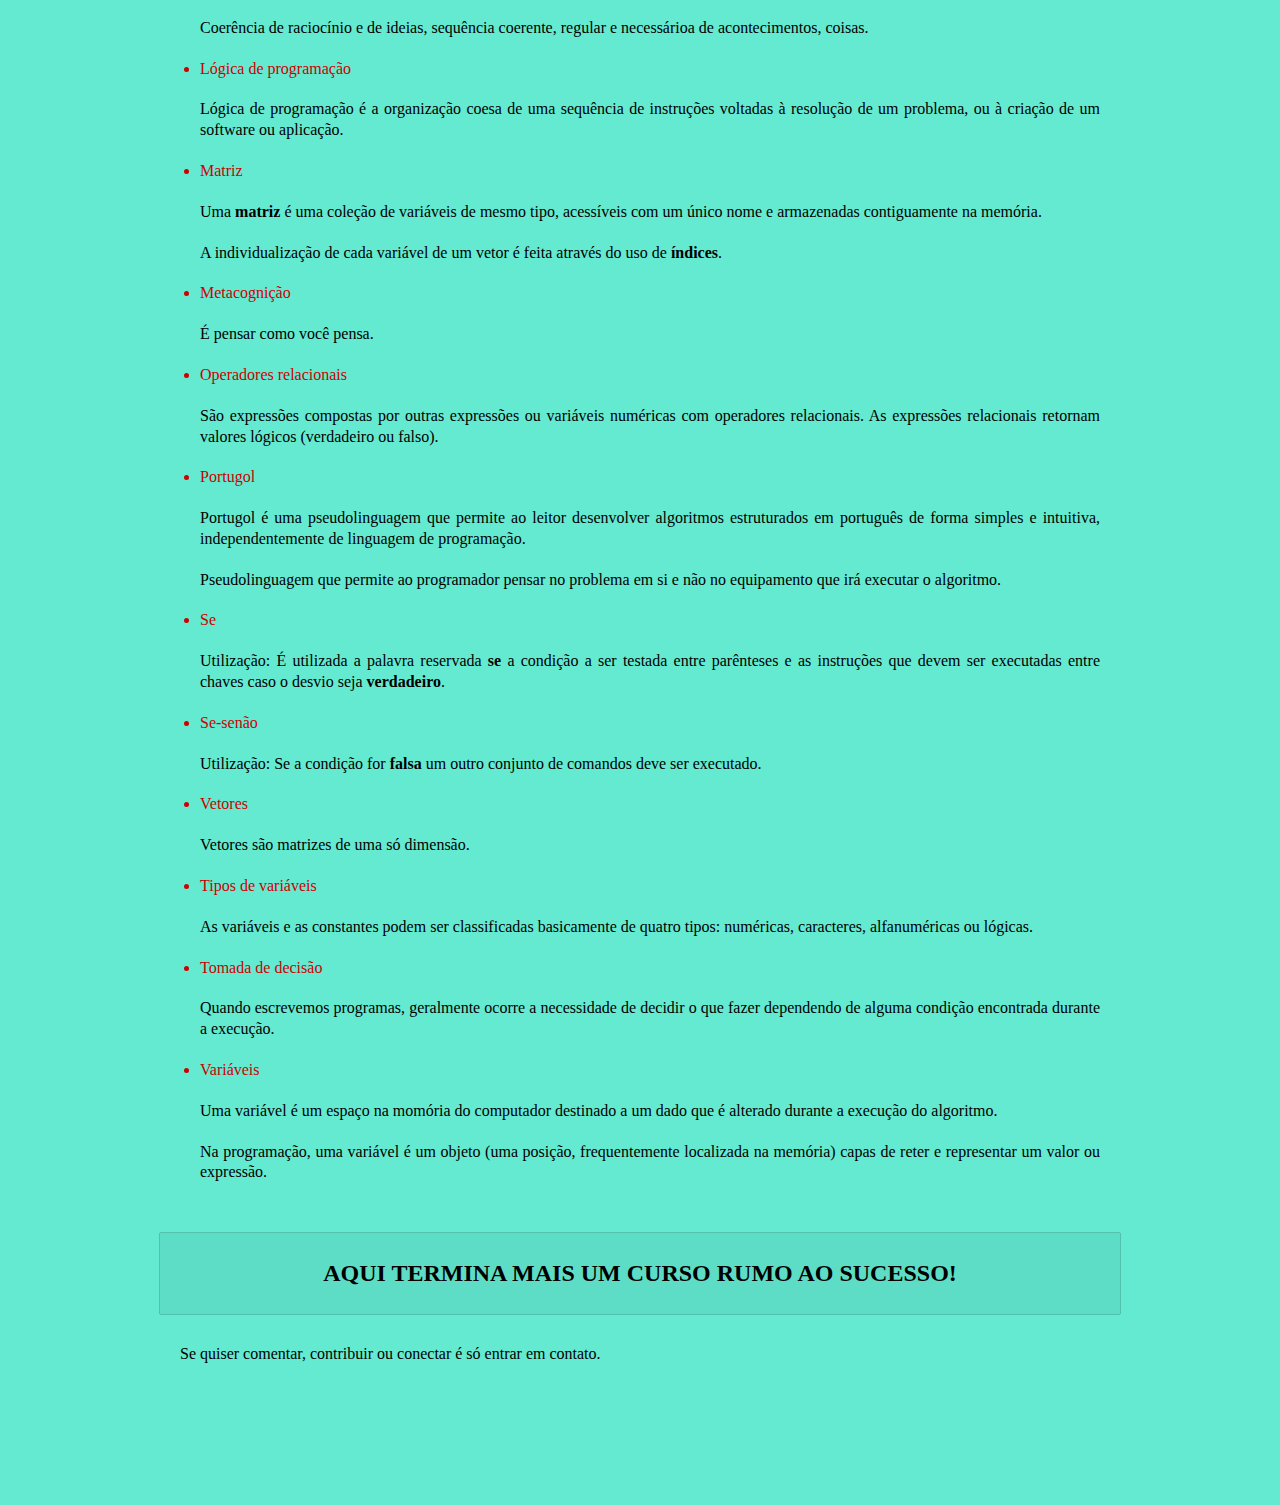
<file: lógica_de_programação/index.html>
<!DOCTYPE html>
<html lang="pt-BR">

<head>
    <meta charset="UTF-8">
    <meta http-equiv="X-UA-Compatible" content="IE=edge">
    <meta name="viewport" content="width=device-width, initial-scale=1.0">
    <title>Lógica de Porgramação</title>
    <link rel="stylesheet" href="estilos/estilos.css">
</head>

<body>
    <h1>Lógica de programação</h1>
    <p>Aqui você irá encontrar as notas e o conteúdo que criei duarante o curso de lógica de programação da <a
            href="https://digitalinnovation.one/" target="_blank">Digital Innovation One</a> e o <a
            href="img/Certificado.pdf" target="_blank">Certificado</a> de conclusão deste curso.</p>
    <p>Este conteúdo reflete o conhecimento adquirido, mas não limitado a este conteúdo, uma vez que utilizei
        referências
        externas para a ampliação do conhecimento e do conteúdo aqui descrito.</p>
    <p>Nota: Durante este curso, o instrutor utiliza o Portugol Studio, no entanto, optei pela utilização do VSCode, uma
        vez que já tenho utilizado no aprendizado de lógica e javascript e estou familiarizado com ele e suas extensões.
    </p>
    <h2>EXERCÍCIOS JAVASCRIPT</h2>
    <div class="listaJavascript">
            <ul>
                <li><a href="exercícios/js/função_media.js" target="_blank">função_media</a></li>
                <li><a href="exercícios/js/função_media_salarial.js" target="_blank">função_media_salarial</a></li>
                <li><a href="exercícios/js/função_switch_case.js" target="_blank">função_switch_case</a></li>
                <li><a href="exercícios/js/função_desvio_condicional.js" target="_blank">função_desvio_condicional</a>
                </li>
                <li><a href="exercícios/js/função_laço_de_repetição_for.js"
                        target="_blank">função_laço_de_repetição_for</a></li>
                <li><a href="exercícios/js/função_laço_de_repetição_while.js"
                        target="_blank">função_laço_de_repetição_while</a></li>
                <li><a href="exercícios/js/função_laço_de_repetição_do_while.js"
                        target="_blank">função_laço_de_repetição_do_while</a></li>
                <li><a href="exercícios/js/função_matriz_3x3_indice.js" target="_blank">função_matriz_3x3_indice</a>
                </li>
                <li><a href="exercícios/js/função_matriz_3x3_sequencia_coluna.js"
                        target="_blank">função_matriz_3x3_sequencia_coluna</a></li>
                <li><a href="exercícios/js/função_matriz_nome_cidade_tel_linhas.js"
                        target="_blank">função_matriz_nome_cidade_tel_linhas</a></li>
                <li><a href="exercícios/js/função_matriz_nome_cidade_tel_sequência.js"
                        target="_blank">função_matriz_nome_cidade_tel_sequência</a></li>
                <li><a href="exercícios/js/função_matriz_fruta_cesta.js" target="_blank">função_matriz_fruta_cesta</a>
                </li>
            </ul>
    </div>
    <h2>EXERCÍCIOS FLOWGORITHM</h2>
    <div class="listaFlowgorithm">
            <ul>
                <li><a href="exercícios/flowgarithm/expressões_literais.fprg">expressões_literais</a></li>
                <li><a
                        href="exercícios/flowgarithm/expressões_aritméticas_e_literais.fprg">expressões_aritméticas_e_literais</a>
                </li>
                <li><a
                        href="exercícios/flowgarithm/expressões_artiméticas_op_relacionais.fprg">expressões_artiméticas_op_relacionais</a>
                </li>
                <li><a href="exercícios/flowgarithm/concatenação.fprg">concatenação</a></li>
                <li><a href="exercícios/flowgarithm/concatenação_média.fprg">concatenação_média</a></li>
                <li><a href="exercícios/flowgarithm/exercício_mediavendas_se.fprg">exercício_mediavendas_se</a></li>
                <li><a href="exercícios/flowgarithm/tomada_de_decisão.fprg">tomada_de_decisão</a></li>
                <li><a href="exercícios/flowgarithm/tomada_de_decisão2.fprg">tomada_de_decisão2</a></li>
                <li><a
                        href="exercícios/flowgarithm/estrutura_de_repetição_exemplo.fprg">estrutura_de_repetição_exemplo</a>
                </li>
                <li><a
                        href="exercícios/flowgarithm/estrutura_de_repetição_tabuada.fprg">estrutura_de_repetição_tabuada</a>
                </li>
            </ul>
    </div>
    <h2>TERMOS E DEFINIÇÕES DO CURSO</h2>
    <div class="listaTermos">
            <ul>
                <li>Abstração</li>
                <p>Abstração é a habilidade de concentrar nos aspectos essenciais de um contexto qualquer, ignorando
                    características menos importantes ou acidentais.</p>
                <li>Algoritmo</li>
                <p>Sequência finita de passos (instruções/comandos) ordenados, cujo objetivo é a resolução de um
                    problema
                    através da transformação da informação (dados).</p>
                <li>Caso</li>
                <p>Este comando é similar aos comandos <strong>se</strong> e <strong>senão</strong>, e reduz a
                    complexidade
                    na escolha de diversas opções. <br></p>
                <p>Apesar de suas similaridades com o <strong>se</strong>, ele possui algumas diferenças. Neste comando
                    não
                    é possível o uso de operadores lógicos, ele apenas trabalha com valores definidos.</p>
                <li>Concatenação</li>
                <p>Concatenação é um termo usado em computação para designar a operação de unir o conteúdo de duas
                    strings
                    (sequência de caracteres). <br></p>
                <p>Agrupametno de duas ou mais células que, incluindo fórmulas, textos ou outras informações contidas no
                    seu
                    interior, dá origem a um <strong>único resultado.</strong></p>
                <li>Constante</li>
                <p>As constantes são valores imutáveis e não são alterados durante a vida útil do programa.</p>
                <li>Diagrama de blocos</li>
                <p>Utilizado para representar o método do fluxograma.</p>
                <li>Estrutura de repetição</li>
                <p>Dentro da lógica de programação é uma estrutura que permite executar mais de uma vez o mesmo comando
                    ou
                    conjunto de comandos, de acordo com uma condição ou com um <strong>contador.</strong></p>
                <li>Expressões aritméticas</li>
                <p>São expressões que utilizam operadores aritméticos e funções aritméticas envolvendo constantes e
                    variáveis.</p>
                <li>Expressões literais</li>
                <p>São expressões com constantes e/ou variáveis que tem como resultado valores literais. Iremos utilizar
                    as
                    expressões literais na atribuição de valor para uma variável ou constante.</p>
                <li>Flowgorithm</li>
                <p>O Flowgorithm é um programa de computador que permite desenvolver e simulr fluxogramas de forma
                    rápida e
                    fácil. Flowchart Programming Language.</p>
                <li>Fluxograma</li>
                <p>Fluxograma é uma ferramenta utilizada para representar graficamente o algoritmo, isto é, a sequência
                    lógica e coerente do fluxo de dados.</p>
                <li>Laços de repetição</li>
                <p>Dentro da lógica de programação é uma estrutura que permite executar mais de uma vez o mesmo comando
                    ou
                    conjunto de comandos, de acordo com uma condição ou com um <strong>contador.</strong></p>
                <li>Linguagem de programação</li>
                <p>Linguagem de programação é uma linguagem escrita e formal que especifica um conjunto de instruções e
                    regras usadas para gerar programas (software). Um software pode ser desenvolvido para rodar em um
                    computador, dispositivo móvel ou em qualquer equipamento que permita sua execução. <br></p>
                <p>O que é óbvio para você, certamente não é óbvio para uma máquina. E se você quer que a máquina faça
                    algo
                    para você, voccê precisa "falar com ela". Assim, a função da linaguagem de programação é servir de
                    um
                    meio de comunicação entre computadores e humanos.</p>
                <li>Linguagem de programação compilada</li>
                <p>É uma linguagem de programação em que o código fonte é executado diretametne pelo sistema operacional
                    ou
                    pelo processador, após ser traduzido por meio de um processo chamado compilação. Exemplos: C#,
                    Visualbasic, Delphi.</p>
                <li>Linguagens de programação interpretada</li>
                <p>É uma linguagem de programação em que o código fonte é executado por um programa de computador
                    chamado
                    interpretador, que em seguida é executado pelo sistema operacional ou processador. Exemplos:
                    JavaScript,
                    PHP, Python.</p>
                <li>Linguagem de programação de alto nível</li>
                <p>São linguagens cuja sintaxe se aproxima mais da nossa linguagem e se distancia mais da linguagem de
                    máquina. Exemplos: C, C#, C++, PHP, JavaScript, Python, Ruby, Java e Swift</p>
                <li>Linguagem de programção de baixo nível</li>
                <p>São linguagens que se aproximam mais da linguagem de máquina. São as que você precisa ter o
                    conhecimento
                    direto da arquitetura do computador para fazer alguma coisa. Exemplo: Assembly</p>
                <li>Lógica</li>
                <p>Coerência de raciocínio e de ideias, sequência coerente, regular e necessárioa de acontecimentos,
                    coisas.
                </p>
                <li>Lógica de programação</li>
                <p>Lógica de programação é a organização coesa de uma sequência de instruções voltadas à resolução de um
                    problema, ou à criação de um software ou aplicação.</p>
                <li>Matriz</li>
                <p>Uma <strong>matriz</strong> é uma coleção de variáveis de mesmo tipo, acessíveis com um único nome e
                    armazenadas contiguamente na memória. <br></p>
                <p>A individualização de cada variável de um vetor é feita através do uso de <strong>índices</strong>.
                </p>
                <li>Metacognição</li>
                <p>É pensar como você pensa.</p>
                <li>Operadores relacionais</li>
                <p>São expressões compostas por outras expressões ou variáveis numéricas com operadores relacionais. As
                    expressões relacionais retornam valores lógicos (verdadeiro ou falso).</p>
                <li>Portugol</li>
                <p>Portugol é uma pseudolinguagem que permite ao leitor desenvolver algoritmos estruturados em português
                    de
                    forma simples e intuitiva, independentemente de linguagem de programação. <br></p>
                <p>Pseudolinguagem que permite ao programador pensar no problema em si e não no equipamento que irá
                    executar
                    o algoritmo.</p>
                <li>Se</li>
                <p>Utilização: É utilizada a palavra reservada <strong>se</strong> a condição a ser testada entre
                    parênteses e as instruções que devem ser executadas entre chaves caso o desvio seja
                    <strong>verdadeiro</strong>.</p>
                <li>Se-senão</li>
                <p>Utilização: Se a condição for <strong>falsa</strong> um outro conjunto de comandos deve ser
                    executado.
                </p>
                <li>Vetores</li>
                <p>Vetores são matrizes de uma só dimensão.</p>
                <li>Tipos de variáveis</li>
                <p>As variáveis e as constantes podem ser classificadas basicamente de quatro tipos: numéricas,
                    caracteres,
                    alfanuméricas ou lógicas.</p>
                <li>Tomada de decisão</li>
                <p>Quando escrevemos programas, geralmente ocorre a necessidade de decidir o que fazer dependendo de
                    alguma
                    condição encontrada durante a execução.</p>
                <li>Variáveis</li>
                <p>Uma variável é um espaço na momória do computador destinado a um dado que é alterado durante a
                    execução
                    do algoritmo.<br></p>
                <p>Na programação, uma variável é um objeto (uma posição, frequentemente localizada na memória) capas de
                    reter e representar um valor ou expressão. </p>
            </ul>
    </div>
    <h2>Aqui termina mais um curso rumo ao sucesso!</h2> <!--fim do curso-->
    <p>Se quiser comentar, contribuir ou conectar é só entrar em contato. </p>
</body>

</html>
</file>
<file: estilos/estilos.css>
* {
    box-sizing: border-box;
    margin: 0;
    padding: 0;
}

body {
    background-color: #64EAD1;
    font-family: Arial, Helvetica, sans-serif;
    font-family: Calibri;
    font-weight: 400;
    font-size: 16px;
    line-height: 1.3em;
    margin: auto;
    margin-bottom: 100px;
    padding: 20px;
    text-align: justify;
    width: 1000px;
}

h1 {
    background-color: #CC0000;
    color: white;
    margin-bottom: 30px;
    margin-top: 20px;
    padding: 30px;
    text-align: center;
    text-shadow: 2px 2px black;
    text-transform: uppercase;
}

h2 {
    background-color: #5DDDC5;
    box-shadow: 0 0 1px black;
    margin-top: 50px;
    margin-bottom: 30px;
    text-align: center;
    padding: 30px;
    text-transform: uppercase;
}

p {
    margin: 20px;
}

li {
    margin: px;
    margin-left: 40px;
}

a {
    color: #CC0000;
    text-decoration: none;
}

a:hover {
    color: #F6942A;
    transition: .5s;
}

@media (max-width: 1005px) {
    body {
        font-size: 16px;
        line-height: 1.2em;
        padding: 10px;
        width: 95vw;
    }

    h1 {
        margin-bottom: 30px;
        margin-top: 20px;
        padding: 30px;
    }
    
    h2 {
        margin-top: 50px;
        margin-bottom: 50px;
        padding: 30px;

    }
    
    h3 {
        font-size: 1.2em;
        margin-top: 50px;
        margin-bottom: 30px;
    }
}

@media (max-width: 800px) {
    body {
        font-size: 14px;
        line-height: 1.2em;
        padding: 10px;
        width: 95vw;
    }

    h1 {
        font-size: 1.3em;
        margin-bottom: 20px;
        margin-top: 15px;
        padding: 20px;
    }
    
    h2 {
        font-size: 1.3em;
        margin-top: 35px;
        margin-bottom: 35px;
        padding: 20px;
    }
    
    h3 {
        font-size: 1.3em;
        margin-top: 35px;
        margin-bottom: 20px;
    }
}

@media (max-width: 500px) {
    body {
        font-size: 12px;
        line-height: 1.2em;
        padding: 10px;
        width: 100vw;
    }

    h1 {
        font-size: 1em;
        margin-bottom: 15px;
        margin-top: 10px;
        padding: 15px;
    }

    h2 {
        font-size: 1em;
        margin-top: 25px;
        margin-bottom: 25px;
        padding: 15px;
    }

    h3 {
        font-size: 1em;
        margin-top: 25px;
        margin-bottom: 15px;
        padding: 10px;
    }

    li {
        margin: 5px;
        margin-left: 25px;
    }
}
</file>
<file: estrutura_de_dados/estilos/estilos.css>
* {
    box-sizing: border-box;
    margin: 0;
    padding: 0;
}

body {
    background-color: #64EAD1;
    font-family: Arial, Helvetica, sans-serif;
    font-family: Calibri;
    font-weight: 400;
    line-height: 1.3em;
    max-width: 1000px;
    margin: auto;
    padding: 10px;
    text-align: justify;
    margin-bottom: 100px;
}

p {
    margin: 15px;

}

h1 {
    background-color: #CC0000;
    text-shadow: 2px 2px black;
    color: white;
    padding: 20px;
    text-transform: uppercase;
    text-align: center;
    line-height: 1.3em;
}

h2 {
    background-color: #5DDDC5;
    box-shadow: 0 0 1px black;
    margin-top: 30px;
    margin-bottom: 20px;
    padding: 20px;
    text-align: center;
    text-transform: uppercase;
    line-height: 1.3em;
}

h3 {
    background-color: black;
    color: white;
    font-size: 1.2em;
    line-height: 1em;
    margin-top: 25px;
    margin-bottom: 12px;
    padding: 10px;
    text-transform: uppercase;
    text-align: left;
    line-height: 1.3em;
}

h4 {
    margin-left: 20px;
}

img {
    width: 300px;
    border-radius: 20px;
    border: 1px solid white;
}

.imgAlign {
    text-align: center;
}

legend {
    text-align: center;
    margin-bottom: 40px;
}

h4::selection {
    background: rgb(50, 200, 250);

}

strong::selection,
a::selection,
p::selection,
li::selection {
    background: red;
    color: white;
}

h1::selection {
    background: black;
    color: white;
}

h2::selection {
    background: black;
    color: white;
}

h3::selection {
    background: black;
    color: white;
}

ul {
    margin: 10px;
    margin-left: 30px;
}

a {
    color: #CC0000;
    text-decoration: none;
}

a:hover {
    color: #F6942A;
    transition: .5s;
}

@media (max-width: 600px) {
    body {
        font-size: 13px;
        line-height: 1.2em;
        width: 100vw;
    }

    img {
        max-width: 200px;
    }

    h3 {
        text-align: center;
        line-height: 1.5;
    }

    h4 {
        margin-left: 15px;
    }

    ul {
        margin: 10px;
        margin-left: 15px;
    }
    
    .stickyResp {
        position: sticky;
        top: 0;
    }
}
</file>
<file: git_gitHub/estilos/estilos.css>
* {
    box-sizing: border-box;
    margin: 0;
    padding: 0;
}

body {
    background-color: #64EAD1;
    font-family: Arial, Helvetica, sans-serif;
    font-family: Calibri;
    font-weight: 400;
    font-size: 1em;
    line-height: 1.3em;
    margin: auto;
    margin-bottom: 100px;
    padding: 20px;
    text-align: justify;
    width: 1000px;
}

h1 {
    background-color: #CC0000;
    color: white;
    margin-bottom: 30px;
    margin-top: 20px;
    padding: 30px;
    text-align: center;
    text-shadow: 2px 2px black;
    text-transform: uppercase;
}

h2 {
    background-color: #5DDDC5;
    box-shadow: 0 0 1px black;
    margin-top: 50px;
    margin-bottom: 30px;
    text-align: center;
    padding: 30px;
    text-transform: uppercase;
}

p {
    margin: 20px;
}

div p {
    margin-left: 50px;
}

img {
    width: 300px;
    border-radius: 20px;
    border: 1px solid white;
}

.imgAlign {
    text-align: center;
}

legend {
    text-align: center;
    margin-bottom: 40px;
}

li {
    color: #CC0000;
    margin-left: 40px;
}

.listaMais {
    margin-left: 40px;
}

a {
    color: #CC0000;
    text-decoration: none;
}

a:hover {
    color: #F6942A;
    transition: .5s;
}

@media (max-width: 1005px) {
    body {
        font-size: 16px;
        line-height: 1.2em;
        padding: 10px;
        width: 95vw;
    }

    h1 {
        margin-bottom: 30px;
        margin-top: 20px;
        padding: 30px;
    }
    
    h2 {
        margin-top: 50px;
        margin-bottom: 50px;
        padding: 30px;

    }
    
    h3 {
        font-size: 1.2em;
        margin-top: 50px;
        margin-bottom: 30px;
    }
}

@media (max-width: 800px) {
    body {
        font-size: 14px;
        line-height: 1.2em;
        padding: 10px;
        width: 95vw;
    }

    h1 {
        font-size: 1.3em;
        margin-bottom: 20px;
        margin-top: 15px;
        padding: 20px;
    }
    
    h2 {
        font-size: 1.3em;
        margin-top: 35px;
        margin-bottom: 35px;
        padding: 20px;
    }
    
    h3 {
        font-size: 1.3em;
        margin-top: 35px;
        margin-bottom: 20px;
    }
}

@media (max-width: 500px) {
    body {
        font-size: 12px;
        line-height: 1.2em;
        padding: 10px;
        width: 100vw;
    }

    h1 {
        font-size: 1em;
        margin-bottom: 15px;
        margin-top: 10px;
        padding: 15px;
    }

    h2 {
        font-size: 1em;
        margin-top: 25px;
        margin-bottom: 25px;
        padding: 15px;
    }

    h3 {
        font-size: 1em;
        margin-top: 25px;
        margin-bottom: 15px;
        padding: 10px;
    }

    li {
        margin: 5px;
        margin-left: 25px;
    }
}
</file>
<file: lógica_de_programação/estilos/estilos.css>
* {
    margin: 0;
    padding: 0;
    box-sizing: border-box;
}

body {
    background-color: #64EAD1;
    font-family: Arial, Helvetica, sans-serif;
    font-family: Calibri;
    font-weight: 400;
    font-size: 1em;
    line-height: 1.3em;
    margin: auto;
    margin-bottom: 100px;
    padding: 20px;
    text-align: justify;
    width: 1000px;
}

p {
    margin: 20px;
}

div p {
    margin-left: 40px;
}

h1 {
    background-color: #CC0000;
    color: white;
    margin-bottom: 30px;
    margin-top: 20px;
    padding: 30px;
    text-align: center;
    text-shadow: 2px 2px black;
    text-transform: uppercase;
}

h2 {
    background-color: #5DDDC5;
    box-shadow: 0 0 1px black;
    margin-top: 50px;
    margin-bottom: 30px;
    text-align: center;
    padding: 30px;
    text-transform: uppercase;
}

img {
    width: 300px;
    border-radius: 20px;
    border: 1px solid white;
}

.imgAlign {
    text-align: center;
}

legend {
    text-align: center;
    margin-bottom: 40px;
}

li {
    color: #CC0000;
    margin: 5px;
    margin-left: 40px;
}

.listaJavascript a,
.listaFlowgorithm a {
    color: black;
}

.listaJavascript li,
.listaFlowgorithm li {
    color: black;
}

.listaJavascript a:hover,
.listaFlowgorithm a:hover {
    color: #CC0000;
    transition: .5s;
}

.listaJavascript li:hover,
.listaFlowgorithm li:hover {
    color: #CC0000;
    transition: .5s;
}

.listaMais {
    margin-left: 40px;
}
a {
    color: #CC0000;
    text-decoration: none;
}

a:hover {
    color: #F6942A;
    transition: .5s;
}

@media (max-width: 1005px) {
    body {
        font-size: 16px;
        line-height: 1.2em;
        padding: 10px;
        width: 95vw;
    }

    h1 {
        margin-bottom: 30px;
        margin-top: 20px;
        padding: 30px;
    }
    
    h2 {
        margin-top: 50px;
        margin-bottom: 50px;
        padding: 30px;

    }
    
    h3 {
        font-size: 1.2em;
        margin-top: 50px;
        margin-bottom: 30px;
    }
}

@media (max-width: 800px) {
    body {
        font-size: 14px;
        line-height: 1.2em;
        padding: 10px;
        width: 95vw;
    }

    h1 {
        font-size: 1.3em;
        margin-bottom: 20px;
        margin-top: 15px;
        padding: 20px;
    }
    
    h2 {
        font-size: 1.3em;
        margin-top: 35px;
        margin-bottom: 35px;
        padding: 20px;
    }
    
    h3 {
        font-size: 1.3em;
        margin-top: 35px;
        margin-bottom: 20px;
    }
}

@media (max-width: 500px) {
    body {
        font-size: 12px;
        line-height: 1.2em;
        padding: 10px;
        width: 100vw;
    }

    h1 {
        font-size: 1em;
        margin-bottom: 15px;
        margin-top: 10px;
        padding: 15px;
    }

    h2 {
        font-size: 1em;
        margin-top: 25px;
        margin-bottom: 25px;
        padding: 15px;
    }

    h3 {
        font-size: 1em;
        margin-top: 25px;
        margin-bottom: 15px;
        padding: 10px;
    }

    li {
        margin: 5px;
        margin-left: 25px;
    }
}
</file>
